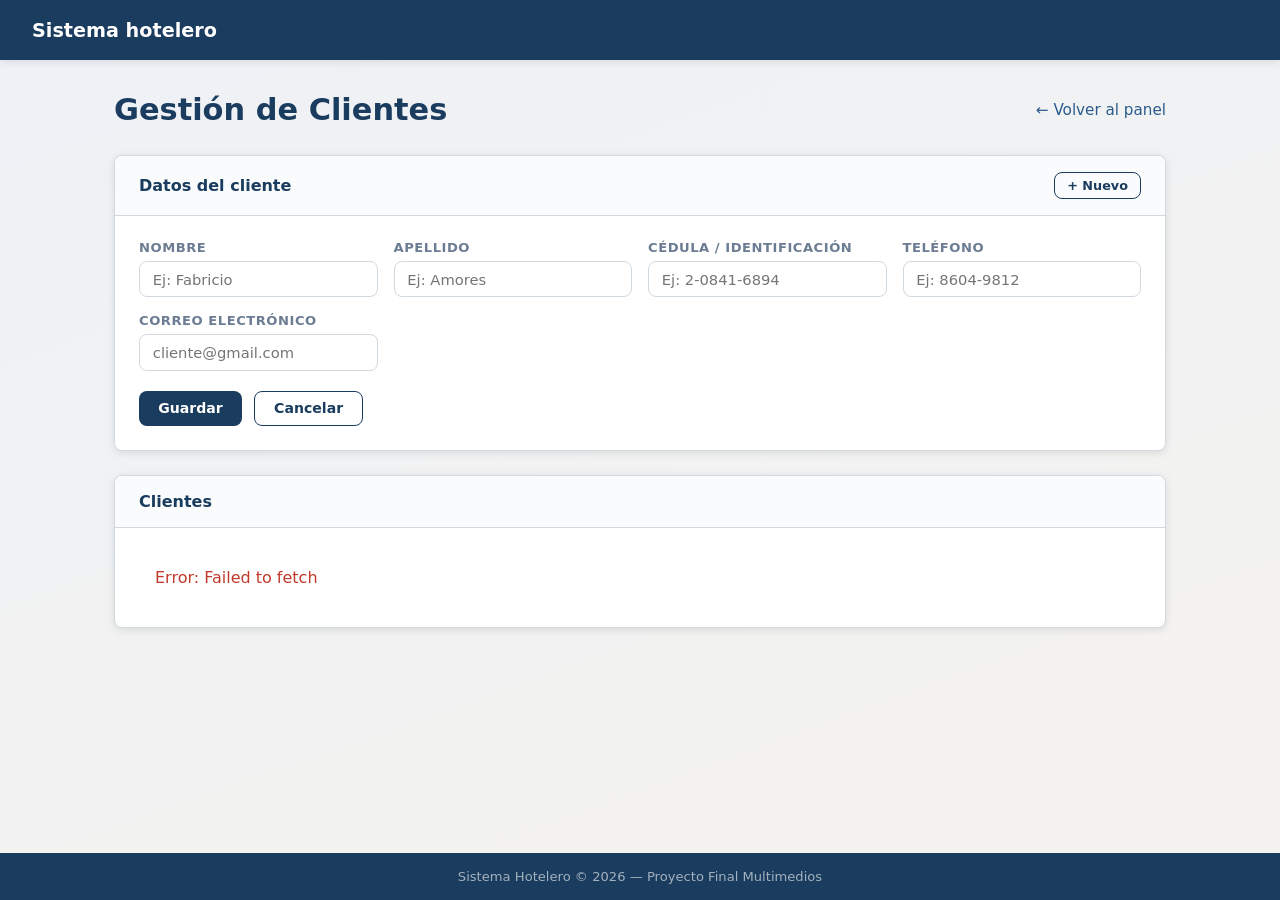
<file: pages/clientes.html>
<!DOCTYPE html>
<html lang="es">
<head>
    <meta charset="UTF-8" />
    <meta name="viewport" content="width=device-width, initial-scale=1.0" />
    <title>Clientes — Sistema Hotelero</title>
    <link rel="stylesheet" href="../css/style.css" />
</head>
<body>
    <header class="navbar">
        <div class="nav-brand">
            <span class="brand-name">Sistema hotelero</span>
        </div>
    </header>

    <main class="page-wrapper">
        <div class="page-header">
            <h1>Gestión de Clientes</h1>
            <a href="../index.html" class="back-link">← Volver al panel</a>
        </div>
        
        <div class="panel" id="form-panel">
            <div class="panel-header">
                <h2>Datos del cliente</h2>
                <button class="btn btn-outline btn-sm" id="btn-nuevo">+ Nuevo</button>
            </div>
            <div class="panel-body">
                <form id="form-cliente" novalidate>
                    <input type="hidden" id="cli-id" />
                    <div class="form-grid">
                        <div class="form-group">
                            <label for="cli-nombre">Nombre</label>
                            <input type="text" id="cli-nombre" placeholder="Ej: Fabricio" />
                        </div>
                        <div class="form-group">
                            <label for="cli-apellido">Apellido</label>
                            <input type="text" id="cli-apellido" placeholder="Ej: Amores" />
                        </div>
                        <div class="form-group">
                            <label for="cli-cedula">Cédula / Identificación</label>
                            <input type="text" id="cli-cedula" placeholder="Ej: 2-0841-6894" />
                        </div>
                        <div class="form-group">
                            <label for="cli-telefono">Teléfono</label>
                            <input type="text" id="cli-telefono" placeholder="Ej: 8604-9812" />
                        </div>
                        <div class="form-group">
                            <label for="cli-email">Correo electrónico</label>
                            <input type="email" id="cli-email" placeholder="cliente@gmail.com" />
                        </div>
                    </div>
                    <div class="form-actions">
                        <button type="submit" class="btn btn-primary" id="btn-guardar">Guardar</button>
                        <button type="button" class="btn btn-outline" onclick="location.reload()">Cancelar</button>
                    </div>
                </form>
            </div>
        </div>

        <div class="panel">
            <div class="panel-header"><h2>Clientes</h2></div>
            <div class="panel-body">
                <div class="table-wrap" id="tabla-wrap"><div class="spinner"></div></div>
            </div>
        </div>
    </main>

    <footer class="footer"><p>Sistema Hotelero &copy; 2026 — Proyecto Final Multimedios</p></footer>
    <script type="module" src="../js/clientes/clientes.js"></script>
</body>
</html>
</file>
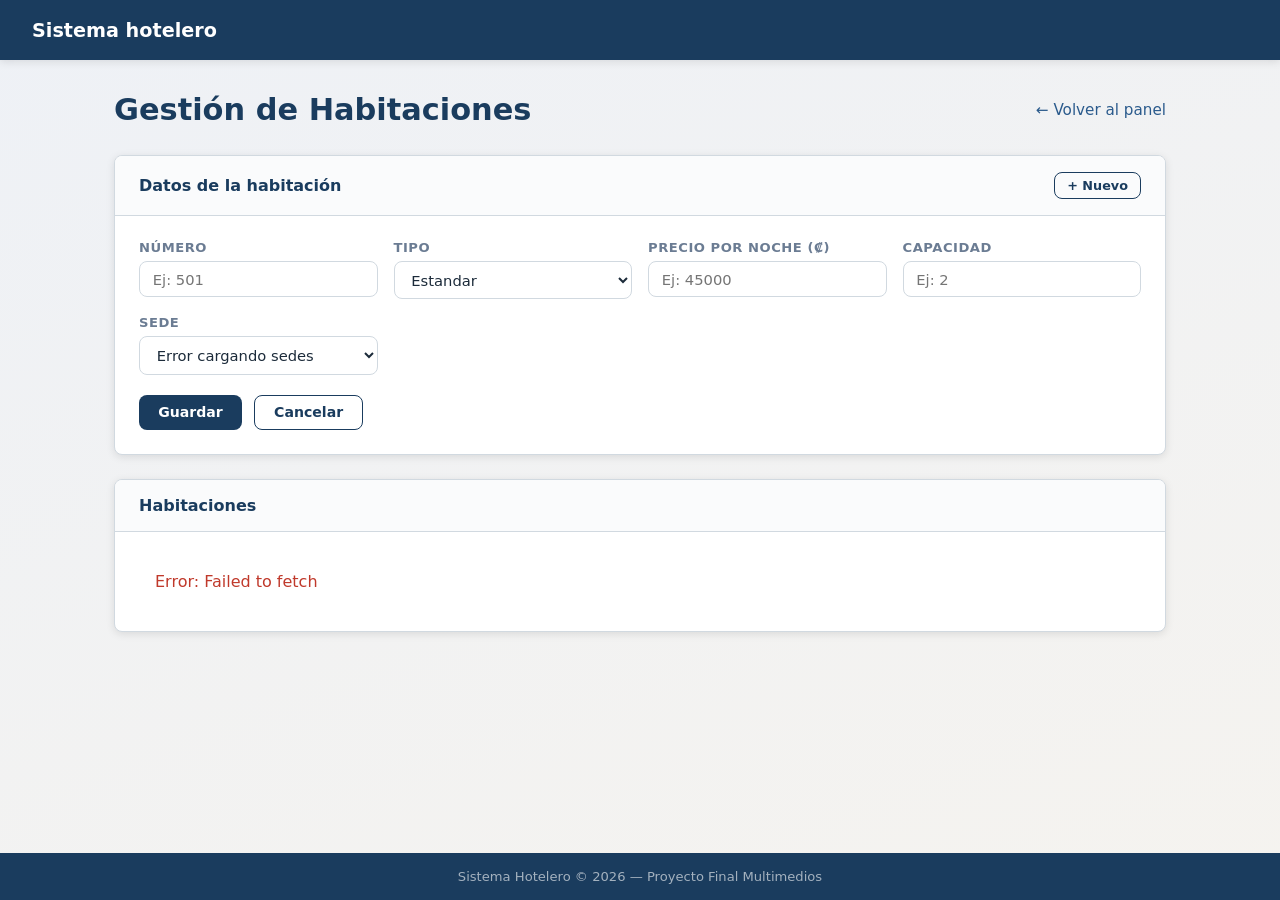
<file: pages/habitaciones.html>
<!DOCTYPE html>
<html lang="es">
<head>
    <meta charset="UTF-8" />
    <meta name="viewport" content="width=device-width, initial-scale=1.0" />
    <title>Habitaciones — Sistema Hotelero</title>
    <link rel="stylesheet" href="../css/style.css" />
</head>
<body>
    <header class="navbar">
        <div class="nav-brand">
            <span class="brand-name">Sistema hotelero</span>
        </div>
    </header>

    <main class="page-wrapper">
        <div class="page-header">
            <h1>Gestión de Habitaciones</h1>
            <a href="../index.html" class="back-link">← Volver al panel</a>
        </div>
        
        <div class="panel" id="form-panel">
            <div class="panel-header">
                <h2>Datos de la habitación</h2>
                <button class="btn btn-outline btn-sm" id="btn-nuevo">+ Nuevo</button>
            </div>
            <div class="panel-body">
                <form id="form-hab" novalidate>
                    <input type="hidden" id="hab-id" />
                    <div class="form-grid">
                        <div class="form-group">
                            <label for="hab-numero">Número</label>
                            <input type="text" id="hab-numero" placeholder="Ej: 501" />
                        </div>
                        <div class="form-group">
                            <label for="hab-tipo">Tipo</label>
                            <select id="hab-tipo">
                                <option value="simple">Estandar</option>
                                <option value="doble">Superior</option>
                                <option value="suite">Suite</option>
                            </select>
                        </div>
                        <div class="form-group">
                            <label for="hab-precio">Precio por noche (₡)</label>
                            <input type="number" id="hab-precio" min="0" step="0.1" placeholder="Ej: 45000" />
                        </div>
                        <div class="form-group">
                            <label for="hab-capacidad">Capacidad</label>
                            <input type="number" id="hab-capacidad" min="1" placeholder="Ej: 2" />
                        </div>
                        <div class="form-group">
                            <label for="hab-sede">Sede</label>
                            <select id="hab-sede"><option value="">Cargando...</option></select>
                        </div>
                    </div>
                    <div class="form-actions">
                        <button type="submit" class="btn btn-primary" id="btn-guardar">Guardar</button>
                        <button type="button" class="btn btn-outline" onclick="location.reload()">Cancelar</button>
                    </div>
                </form>
            </div>
        </div>

        <div class="panel">
            <div class="panel-header"><h2>Habitaciones</h2></div>
            <div class="panel-body">
                <div class="table-wrap" id="tabla-wrap"><div class="spinner"></div></div>
            </div>
        </div>
    </main>

    <footer class="footer"><p>Sistema Hotelero &copy; 2026 — Proyecto Final Multimedios</p></footer>
    <script type="module" src="../js/habitaciones/habitaciones.js"></script>
</body>
</html>
</file>
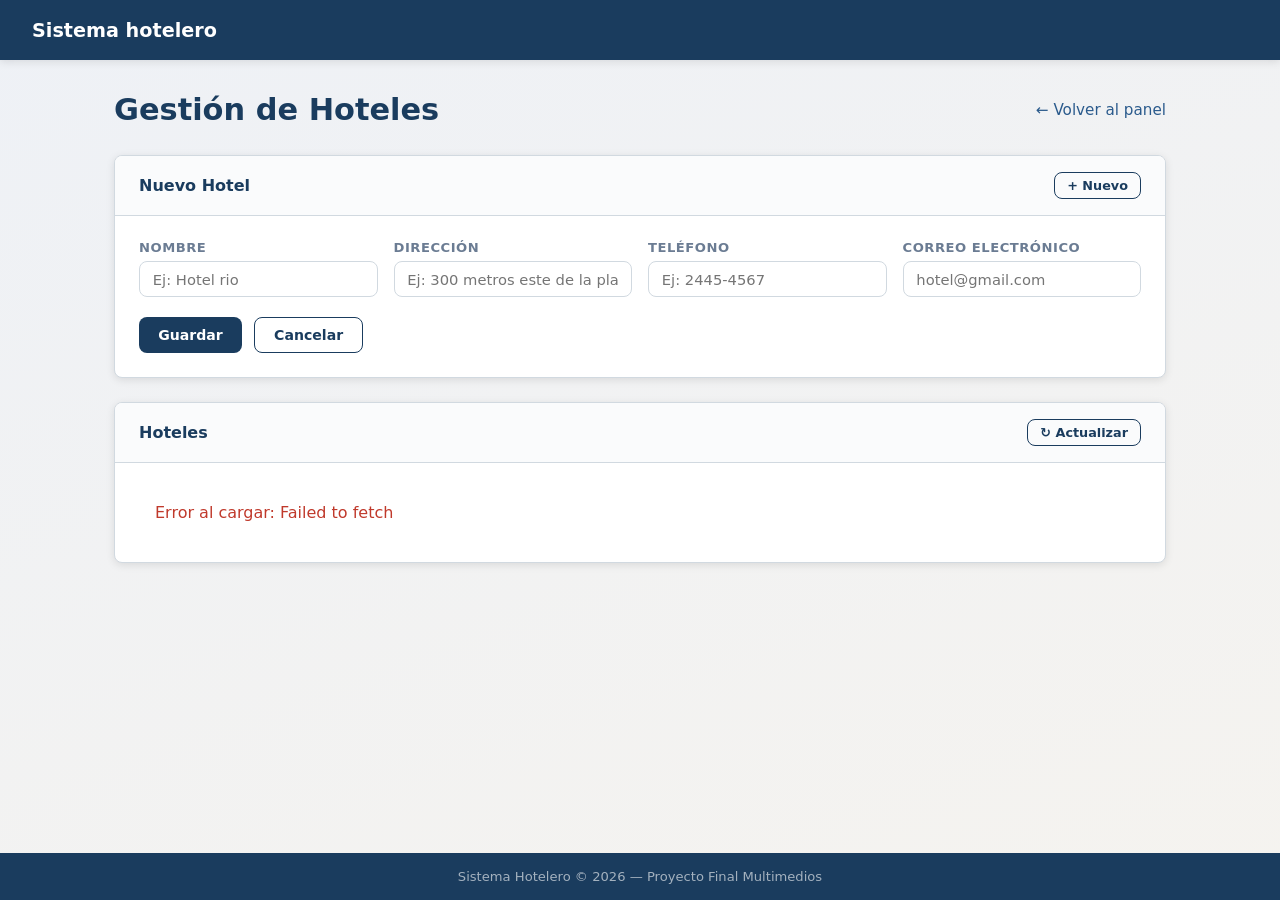
<file: pages/hoteles.html>
<!DOCTYPE html>
<html lang="es">
<head>
    <meta charset="UTF-8" />
    <meta name="viewport" content="width=device-width, initial-scale=1.0" />
    <title>Hoteles — Sistema Hotelero</title>
    <link rel="stylesheet" href="../css/style.css" />
</head>
<body>
    <header class="navbar">
        <div class="nav-brand">
            <span class="brand-name">Sistema hotelero</span>
        </div>
    </header>

    <main class="page-wrapper">
        <div class="page-header">
            <h1>Gestión de Hoteles</h1>
            <a href="../index.html" class="back-link">← Volver al panel</a>
        </div>

        <!-- Formulario -->
        <div class="panel" id="form-panel">
            <div class="panel-header">
                <h2 id="form-title">Nuevo Hotel</h2>
                <button class="btn btn-outline btn-sm" id="btn-nuevo">+ Nuevo</button>
            </div>
            <div class="panel-body">
                <form id="form-hotel" novalidate>
                    <input type="hidden" id="hotel-id" />
                    <div class="form-grid">
                        <div class="form-group">
                            <label for="hotel-nombre">Nombre</label>
                            <input type="text" id="hotel-nombre" placeholder="Ej: Hotel rio" />
                        </div>
                        <div class="form-group">
                            <label for="hotel-direccion">Dirección</label>
                            <input type="text" id="hotel-direccion" placeholder="Ej: 300 metros este de la plaza" />
                        </div>
                        <div class="form-group">
                            <label for="hotel-telefono">Teléfono</label>
                            <input type="text" id="hotel-telefono" placeholder="Ej: 2445-4567" />
                        </div>
                        <div class="form-group">
                            <label for="hotel-email">Correo electrónico</label>
                            <input type="email" id="hotel-email" placeholder="hotel@gmail.com" />
                        </div>
                    </div>
                    <div class="form-actions">
                        <button type="submit" class="btn btn-primary" id="btn-guardar">Guardar</button>
                        <button type="button" class="btn btn-outline" id="btn-nuevo">Cancelar</button>
                    </div>
                </form>
            </div>
        </div>

        <!-- Tabla -->
        <div class="panel">
            <div class="panel-header">
                <h2>Hoteles</h2>
                <button class="btn btn-outline btn-sm" onclick="cargarHotelesBtn()">↻ Actualizar</button>
            </div>
            <div class="panel-body">
                <div class="table-wrap" id="tabla-wrap">
                    <div class="spinner"></div>
                </div>
            </div>
        </div>
    </main>

    <footer class="footer">
        <p>Sistema Hotelero &copy; 2026 — Proyecto Final Multimedios</p>
    </footer>

    <script type="module" src="../js/hoteles/hoteles.js"></script>
    <script>function cargarHotelesBtn(){ location.reload(); }</script>
</body>
</html>
</file>
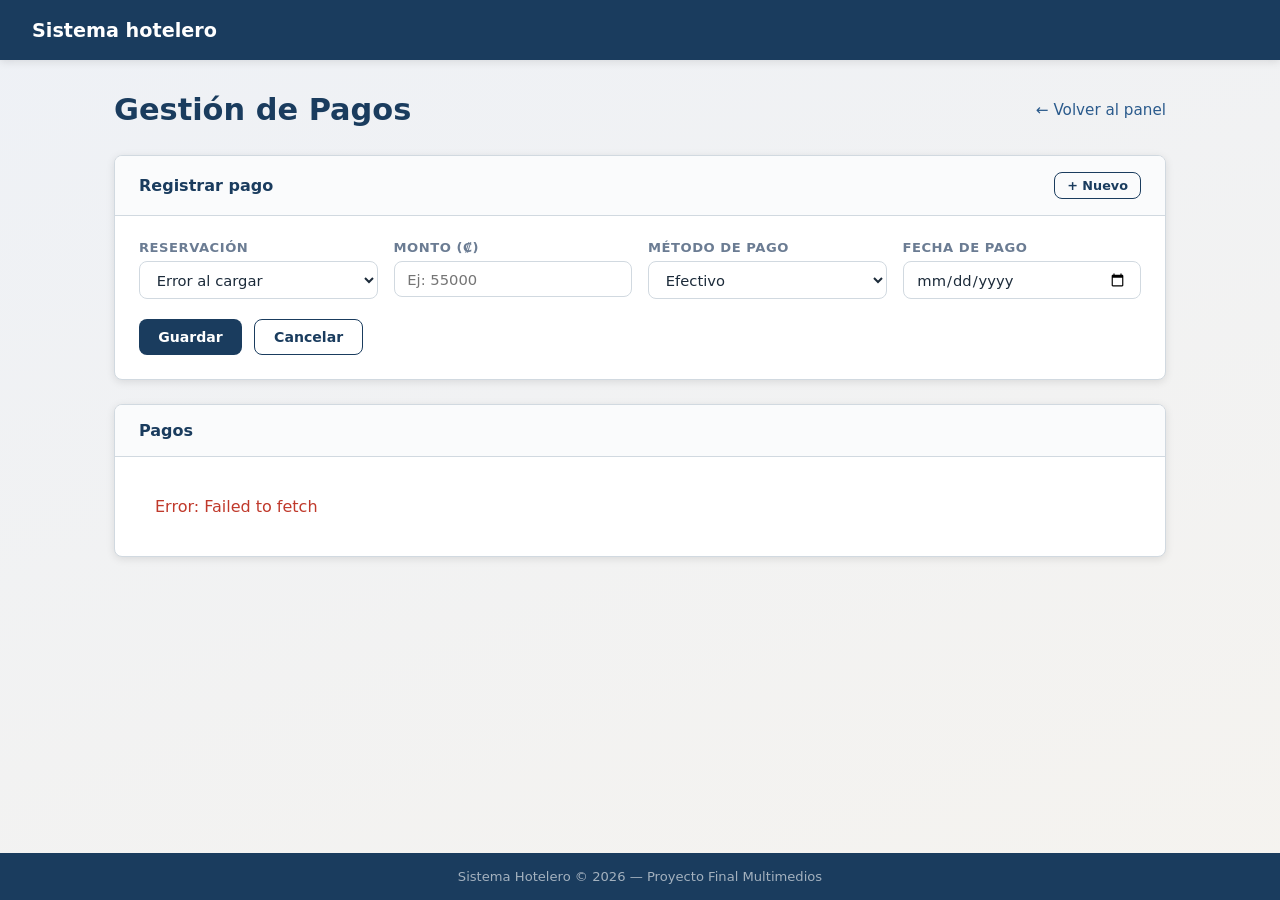
<file: pages/pagos.html>
<!DOCTYPE html>
<html lang="es">
<head>
    <meta charset="UTF-8" />
    <meta name="viewport" content="width=device-width, initial-scale=1.0" />
    <title>Pagos — Sistema Hotelero</title>
    <link rel="stylesheet" href="../css/style.css" />
</head>
<body>
    <header class="navbar">
        <div class="nav-brand">
            <span class="brand-name">Sistema hotelero</span>
        </div>
    </header>
    <main class="page-wrapper">
        <div class="page-header">
            <h1>Gestión de Pagos</h1>
            <a href="../index.html" class="back-link">← Volver al panel</a>
        </div>
        
        <div class="panel" id="form-panel">
            <div class="panel-header">
                <h2>Registrar pago</h2>
                <button class="btn btn-outline btn-sm" id="btn-nuevo">+ Nuevo</button>
            </div>
            <div class="panel-body">
                <form id="form-pago" novalidate>
                    <input type="hidden" id="pago-id" />
                    <div class="form-grid">
                        <div class="form-group">
                            <label for="pago-reservacion">Reservación</label>
                            <select id="pago-reservacion"><option value="">Cargando...</option></select>
                        </div>
                        <div class="form-group">
                            <label for="pago-monto">Monto (₡)</label>
                            <input type="number" id="pago-monto" min="0" step="0.1" placeholder="Ej: 55000" />
                        </div>
                        <div class="form-group">
                            <label for="pago-metodo">Método de pago</label>
                            <select id="pago-metodo">
                                <option value="efectivo">Efectivo</option>
                                <option value="tarjeta">Tarjeta</option>
                                <option value="transferencia">Transferencia</option>
                                <option value="sinpe">SINPE Móvil</option>
                            </select>
                        </div>
                        <div class="form-group">
                            <label for="pago-fecha">Fecha de pago</label>
                            <input type="date" id="pago-fecha" />
                        </div>
                    </div>
                    <div class="form-actions">
                        <button type="submit" class="btn btn-primary" id="btn-guardar">Guardar</button>
                        <button type="button" class="btn btn-outline" onclick="location.reload()">Cancelar</button>
                    </div>
                </form>
            </div>
        </div>

        <div class="panel">
            <div class="panel-header"><h2>Pagos</h2></div>
            <div class="panel-body">
                <div class="table-wrap" id="tabla-wrap"><div class="spinner"></div></div>
            </div>
        </div>
    </main>

    <footer class="footer"><p>Sistema Hotelero &copy; 2026 — Proyecto Final Multimedios</p></footer>
    <script type="module" src="../js/pagos/pagos.js"></script>
</body>
</html>
</file>
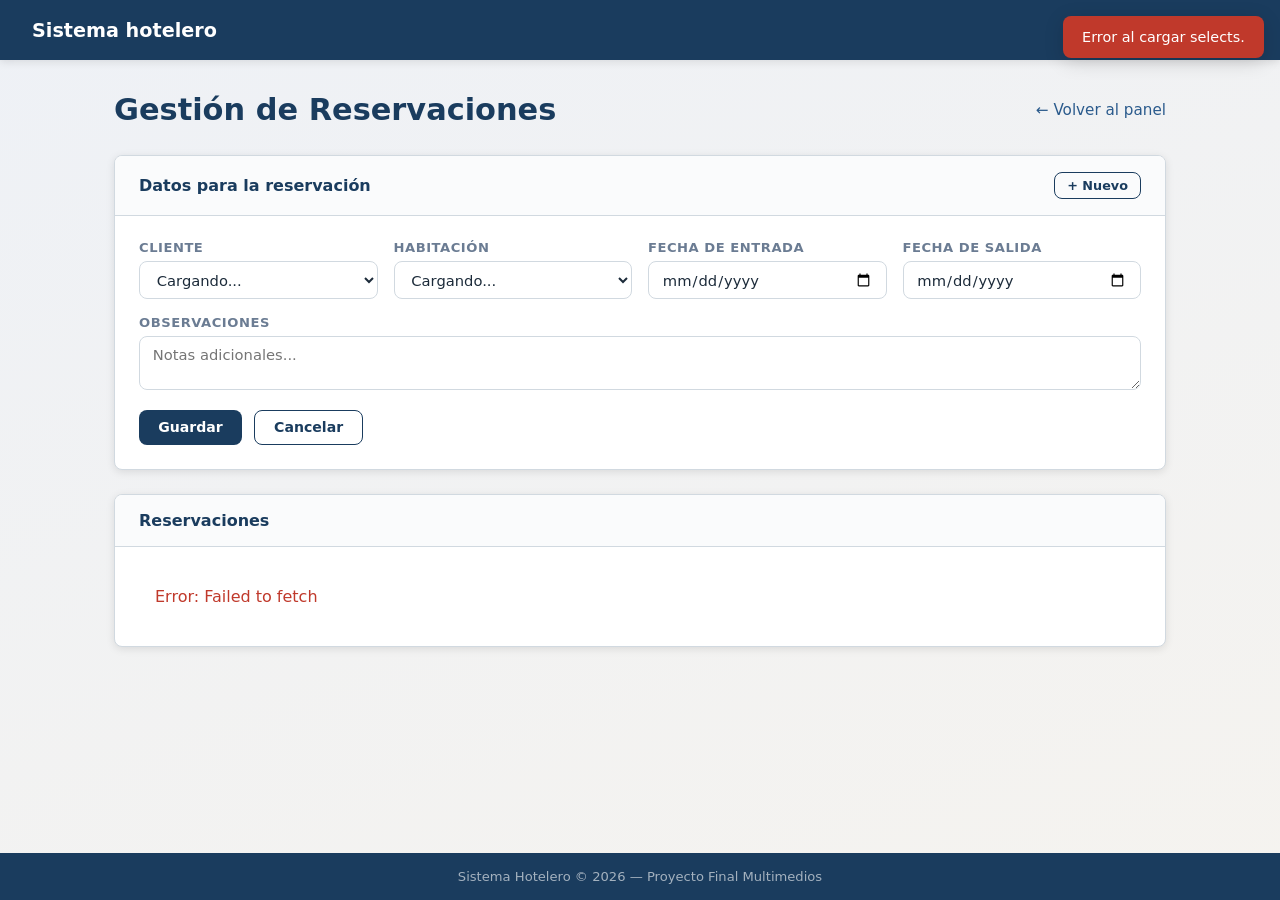
<file: pages/reservaciones.html>
<!DOCTYPE html>
<html lang="es">
<head>
    <meta charset="UTF-8" />
    <meta name="viewport" content="width=device-width, initial-scale=1.0" />
    <title>Reservaciones — Sistema Hotelero</title>
    <link rel="stylesheet" href="../css/style.css" />
</head>
<body>
    <header class="navbar">
        <div class="nav-brand">
            <span class="brand-name">Sistema hotelero</span>
        </div>
    </header>

    <main class="page-wrapper">
        <div class="page-header">
            <h1>Gestión de Reservaciones</h1>
            <a href="../index.html" class="back-link">← Volver al panel</a>
        </div>
        
        <div class="panel" id="form-panel">
            <div class="panel-header">
                <h2>Datos para la reservación</h2>
                <button class="btn btn-outline btn-sm" id="btn-nuevo">+ Nuevo</button>
            </div>
            <div class="panel-body">
                <form id="form-res" novalidate>
                    <input type="hidden" id="res-id" />
                    <div class="form-grid">
                        <div class="form-group">
                            <label for="res-cliente">Cliente</label>
                            <select id="res-cliente"><option value="">Cargando...</option></select>
                        </div>
                        <div class="form-group">
                            <label for="res-habitacion">Habitación</label>
                            <select id="res-habitacion"><option value="">Cargando...</option></select>
                        </div>
                        <div class="form-group">
                            <label for="res-fecha-in">Fecha de entrada</label>
                            <input type="date" id="res-fecha-in" />
                        </div>
                        <div class="form-group">
                            <label for="res-fecha-out">Fecha de salida</label>
                            <input type="date" id="res-fecha-out" />
                        </div>
                        <div class="form-group" style="grid-column: 1/-1;">
                            <label for="res-observacion">Observaciones</label>
                            <textarea id="res-observacion" rows="2" placeholder="Notas adicionales..."></textarea>
                        </div>
                    </div>
                    <div class="form-actions">
                        <button type="submit" class="btn btn-primary" id="btn-guardar">Guardar</button>
                        <button type="button" class="btn btn-outline" onclick="location.reload()">Cancelar</button>
                    </div>
                </form>
            </div>
        </div>

        <div class="panel">
            <div class="panel-header"><h2>Reservaciones</h2></div>
            <div class="panel-body">
                <div class="table-wrap" id="tabla-wrap"><div class="spinner"></div></div>
            </div>
        </div>
    </main>

    <footer class="footer"><p>Sistema Hotelero &copy; 2026 — Proyecto Final Multimedios</p></footer>
    <script type="module" src="../js/reservaciones/reservaciones.js"></script>
</body>
</html>
</file>
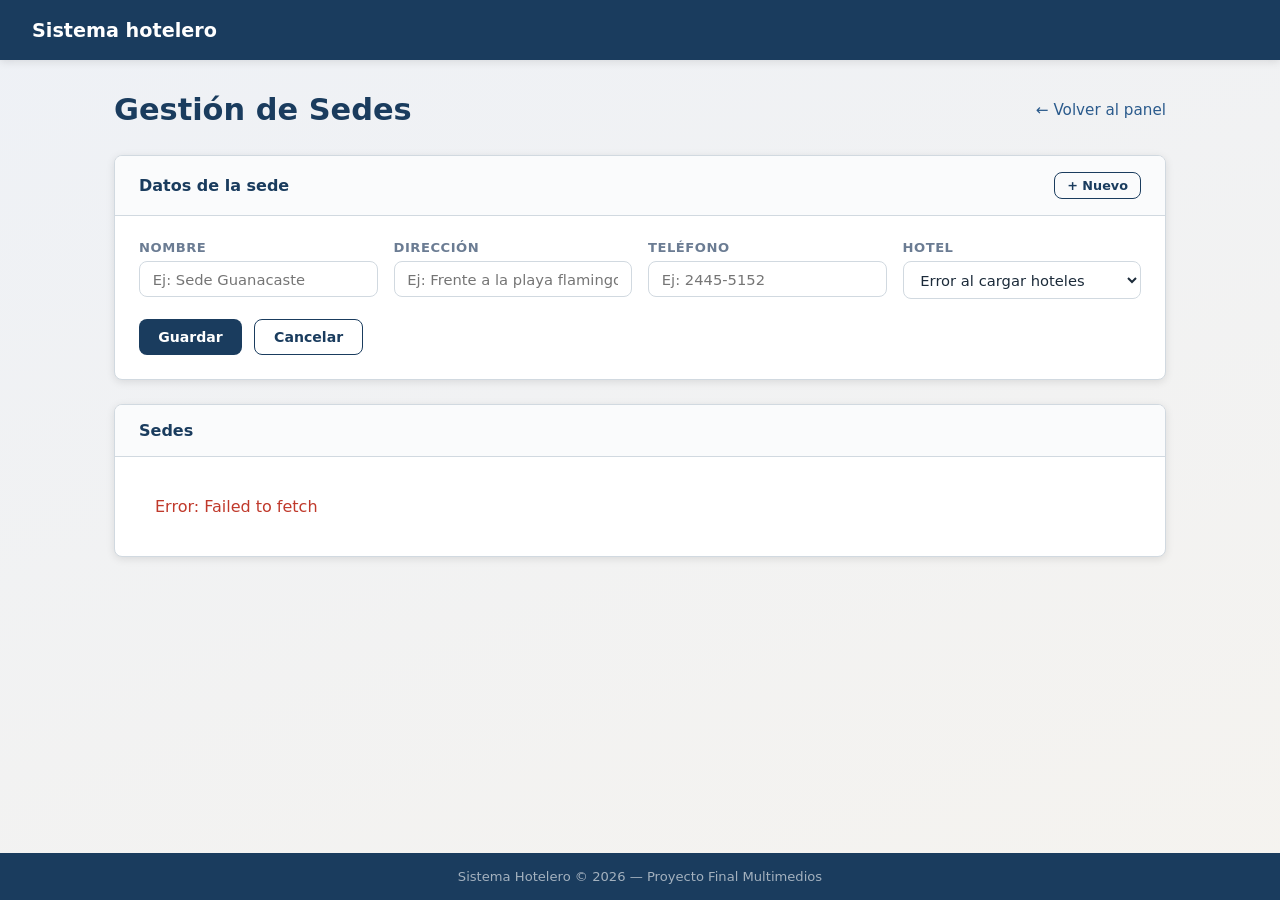
<file: pages/sedes.html>
<!DOCTYPE html>
<html lang="es">
<head>
    <meta charset="UTF-8" />
    <meta name="viewport" content="width=device-width, initial-scale=1.0" />
    <title>Sedes — Sistema Hotelero</title>
    <link rel="stylesheet" href="../css/style.css" />
</head>
<body>
    <header class="navbar">
        <div class="nav-brand">
            <span class="brand-name">Sistema hotelero</span>
        </div>
    </header>
    <main class="page-wrapper">
        <div class="page-header">
            <h1>Gestión de Sedes</h1>
            <a href="../index.html" class="back-link">← Volver al panel</a>
        </div>
        
        <div class="panel" id="form-panel">
            <div class="panel-header">
                <h2>Datos de la sede</h2>
                <button class="btn btn-outline btn-sm" id="btn-nuevo">+ Nuevo</button>
            </div>
            <div class="panel-body">
                <form id="form-sede" novalidate>
                    <input type="hidden" id="sede-id" />
                    <div class="form-grid">
                        <div class="form-group">
                            <label for="sede-nombre">Nombre</label>
                            <input type="text" id="sede-nombre" placeholder="Ej: Sede Guanacaste" />
                        </div>
                        <div class="form-group">
                            <label for="sede-direccion">Dirección</label>
                            <input type="text" id="sede-direccion" placeholder="Ej: Frente a la playa flamingo" />
                        </div>
                        <div class="form-group">
                            <label for="sede-telefono">Teléfono</label>
                            <input type="text" id="sede-telefono" placeholder="Ej: 2445-5152" />
                        </div>
                        <div class="form-group">
                            <label for="sede-hotel">Hotel</label>
                            <select id="sede-hotel"><option value="">Cargando hoteles...</option></select>
                        </div>
                    </div>
                    <div class="form-actions">
                        <button type="submit" class="btn btn-primary" id="btn-guardar">Guardar</button>
                        <button type="button" class="btn btn-outline" id="btn-cancelar">Cancelar</button>
                    </div>
                </form>
            </div>
        </div>

        <div class="panel">
            <div class="panel-header">
                <h2>Sedes</h2>
            </div>
            <div class="panel-body">
                <div class="table-wrap" id="tabla-wrap">
                    <div class="spinner"></div>
                </div>
            </div>
        </div>
    </main>

    <footer class="footer"><p>Sistema Hotelero &copy; 2026 — Proyecto Final Multimedios</p></footer>
    <script type="module" src="../js/sedes/sedes.js"></script>
    <script>
        document.getElementById('btn-cancelar')?.addEventListener('click', () => location.reload());
    </script>
</body>
</html>
</file>
<file: css/style.css>
/* ─── Reset & Base ─── */
*, *::before, *::after { box-sizing: border-box; margin: 0; padding: 0; }

:root {
    --primary:   #1a3c5e;
    --primary-light: #2a5a8c;
    --accent:    #e8a020;
    --danger:    #c0392b;
    --success:   #1e8449;
    --bg:        #f4f6f9;
    --surface:   #ffffff;
    --border:    #d1d9e0;
    --text:      #1c2b3a;
    --text-muted:#6b7c93;
    --radius:    8px;
    --shadow:    0 2px 8px rgba(0,0,0,.10);
    --shadow-lg: 0 4px 20px rgba(0,0,0,.14);
}

body {
    font-family: 'Segoe UI', system-ui, sans-serif;
    background: #d4dae3;
    background: linear-gradient(160deg, #eef1f6 0%, #f5f3ef 100%);
    color: var(--text);
    min-height: 100vh;
    display: flex;
    flex-direction: column;
}

/* ─── Navbar ─── */
.navbar {
    background: var(--primary);
    padding: 0 2rem;
    height: 60px;
    display: flex;
    align-items: center;
    justify-content: space-between;
    box-shadow: var(--shadow);
    position: sticky;
    top: 0;
    z-index: 100;
}

.nav-brand {
    display: flex;
    align-items: center;
    gap: .5rem;
    color: #fff;
    font-size: 1.2rem;
    font-weight: 700;
    text-decoration: none;
}
.brand-icon { font-size: 1.5rem; }

.nav-links {
    display: flex;
    gap: .25rem;
}

.nav-link {
    color: rgba(255,255,255,.80);
    text-decoration: none;
    padding: .4rem .85rem;
    border-radius: var(--radius);
    font-size: .88rem;
    font-weight: 500;
    transition: background .18s, color .18s;
}
.nav-link:hover, .nav-link.active {
    background: rgba(255,255,255,.15);
    color: #fff;
}

/* ─── Dashboard ─── */
.dashboard {
    flex: 1;
    padding: 2.5rem 2rem;
    max-width: 1100px;
    margin: 0 auto;
    width: 100%;
}

.hero {
    margin-bottom: 2.5rem;
}
.hero h1 {
    font-size: 1.9rem;
    color: var(--primary);
    margin-bottom: .5rem;
}
.hero p { color: var(--text-muted); font-size: 1rem; }

.cards-grid {
    display: grid;
    grid-template-columns: repeat(auto-fill, minmax(260px, 1fr));
    gap: 1.25rem;
}

.card {
    background: var(--surface);
    border: 1px solid var(--border);
    border-radius: var(--radius);
    padding: 1.75rem 1.5rem;
    text-decoration: none;
    color: inherit;
    box-shadow: var(--shadow);
    transition: transform .18s, box-shadow .18s, border-color .18s;
    cursor: pointer;
}
.card:hover {
    transform: translateY(-3px);
    box-shadow: var(--shadow-lg);
    border-color: var(--primary-light);
}
.card-icon { font-size: 2rem; margin-bottom: .75rem; }
.card h3 { font-size: 1.1rem; color: var(--primary); margin-bottom: .4rem; }
.card p { font-size: .88rem; color: var(--text-muted); line-height: 1.5; }

/* ─── Page Layout ─── */
.page-wrapper {
    flex: 1;
    max-width: 1100px;
    margin: 0 auto;
    width: 100%;
    padding: 2rem 1.5rem;
}

.page-header {
    display: flex;
    align-items: center;
    justify-content: space-between;
    margin-bottom: 1.75rem;
    flex-wrap: wrap;
    gap: 1rem;
}
.page-header h1 {
    font-size: 1.9rem;
    color: var(--primary);
    margin: 0;
}
.page-header .back-link {
    font-size: .95rem;
    color: var(--primary-light);
    text-decoration: none;
}
.page-header .back-link:hover { text-decoration: underline; }

/* ─── Panels ─── */
.panel {
    background: var(--surface);
    border: 1px solid var(--border);
    border-radius: var(--radius);
    box-shadow: var(--shadow);
    margin-bottom: 1.5rem;
    overflow: hidden;
}

.panel-header {
    padding: 1rem 1.5rem;
    border-bottom: 1px solid var(--border);
    background: #fafbfc;
    display: flex;
    align-items: center;
    justify-content: space-between;
}
.panel-header h2 {
    font-size: 1rem;
    font-weight: 600;
    color: var(--primary);
}

.panel-body { padding: 1.5rem; }

/* ─── Forms ─── */
.form-grid {
    display: grid;
    grid-template-columns: repeat(auto-fill, minmax(220px, 1fr));
    gap: 1rem;
}

.form-group { display: flex; flex-direction: column; gap: .35rem; }

label {
    font-size: .82rem;
    font-weight: 600;
    color: var(--text-muted);
    text-transform: uppercase;
    letter-spacing: .04em;
}

input, select, textarea {
    padding: .55rem .8rem;
    border: 1px solid var(--border);
    border-radius: var(--radius);
    font-size: .92rem;
    color: var(--text);
    background: #fff;
    transition: border-color .18s, box-shadow .18s;
    font-family: inherit;
    outline: none;
}
input:focus, select:focus, textarea:focus {
    border-color: var(--primary-light);
    box-shadow: 0 0 0 3px rgba(42,90,140,.12);
}
input.error { border-color: var(--danger); }

.form-actions {
    display: flex;
    gap: .75rem;
    margin-top: 1.25rem;
    flex-wrap: wrap;
}

/* ─── Buttons ─── */
.btn {
    padding: .55rem 1.2rem;
    border: none;
    border-radius: var(--radius);
    font-size: .88rem;
    font-weight: 600;
    cursor: pointer;
    transition: opacity .18s, transform .12s;
    font-family: inherit;
}
.btn:hover { opacity: .88; transform: translateY(-1px); }
.btn:active { transform: translateY(0); }
.btn-primary  { background: var(--primary); color: #fff; }
.btn-accent   { background: var(--accent); color: #fff; }
.btn-danger   { background: var(--danger); color: #fff; }
.btn-outline  { background: transparent; color: var(--primary); border: 1.5px solid var(--primary); }
.btn-sm       { padding: .32rem .75rem; font-size: .8rem; }

/* ─── Table ─── */
.table-wrap { overflow-x: auto; }

table {
    width: 100%;
    border-collapse: collapse;
    font-size: .88rem;
}
thead th {
    background: var(--primary);
    color: #fff;
    padding: .7rem 1rem;
    text-align: left;
    font-weight: 600;
    font-size: .8rem;
    letter-spacing: .04em;
    text-transform: uppercase;
}
tbody tr { border-bottom: 1px solid var(--border); }
tbody tr:last-child { border-bottom: none; }
tbody tr:hover { background: #f8fafd; }
tbody td { padding: .65rem 1rem; vertical-align: middle; }

.table-actions { display: flex; gap: .4rem; }

/* ─── Badges ─── */
.badge {
    display: inline-block;
    padding: .2rem .65rem;
    border-radius: 99px;
    font-size: .75rem;
    font-weight: 600;
}
.badge-active   { background: #d5f5e3; color: #1e8449; }
.badge-inactive { background: #fdecea; color: #c0392b; }

/* ─── Toast / Alert ─── */
#toast-container {
    position: fixed;
    top: 1rem;
    right: 1rem;
    z-index: 9999;
    display: flex;
    flex-direction: column;
    gap: .5rem;
    pointer-events: none;
}

.toast {
    padding: .8rem 1.2rem;
    border-radius: var(--radius);
    color: #fff;
    font-size: .9rem;
    box-shadow: var(--shadow-lg);
    animation: slideIn .25s ease;
    max-width: 320px;
    pointer-events: all;
}
.toast-success { background: var(--success); }
.toast-error   { background: var(--danger); }
.toast-info    { background: var(--primary-light); }

@keyframes slideIn {
    from { transform: translateX(120%); opacity: 0; }
    to   { transform: translateX(0);   opacity: 1; }
}

/* ─── Empty state ─── */
.empty-state {
    text-align: center;
    padding: 3rem 1rem;
    color: var(--text-muted);
}
.empty-state p { font-size: .95rem; }

/* ─── Spinner ─── */
.spinner {
    width: 28px; height: 28px;
    border: 3px solid var(--border);
    border-top-color: var(--primary-light);
    border-radius: 50%;
    animation: spin .7s linear infinite;
    margin: 2rem auto;
}
@keyframes spin { to { transform: rotate(360deg); } }

/* ─── Footer ─── */
.footer {
    background: var(--primary);
    color: rgba(255,255,255,.6);
    text-align: center;
    padding: 1rem;
    font-size: .82rem;
}

/* ─── Responsive ─── */
@media (max-width: 640px) {
    .navbar { padding: 0 1rem; }
    .nav-links { gap: 0; }
    .nav-link  { padding: .4rem .5rem; font-size: .8rem; }
    .dashboard, .page-wrapper { padding: 1.5rem 1rem; }
    .form-grid { grid-template-columns: 1fr; }
}
.hero-section {
  position: relative;
  height: 280px;
  overflow: hidden;
  border-radius: 16px;
  margin-bottom: 2rem;
}
.hero-bg {
  width: 100%; height: 100%;
  object-fit: cover;
  display: block;
}
.hero-overlay {
  position: absolute; inset: 0;
  background: linear-gradient(135deg, rgba(26,41,66,.75), rgba(26,41,66,.4));
  z-index: 1;
}
.hero-content {
  position: absolute; inset: 0;
  z-index: 2;
  display: flex; flex-direction: column;
  justify-content: center;
  padding: 2.5rem;
  color: #fff;
}
.hero-content h1 {
  font-size: 1.8rem; font-weight: 700;
  margin-bottom: .5rem;
}
.hero-content p { opacity: .85; font-size: 1rem; }
</file>
